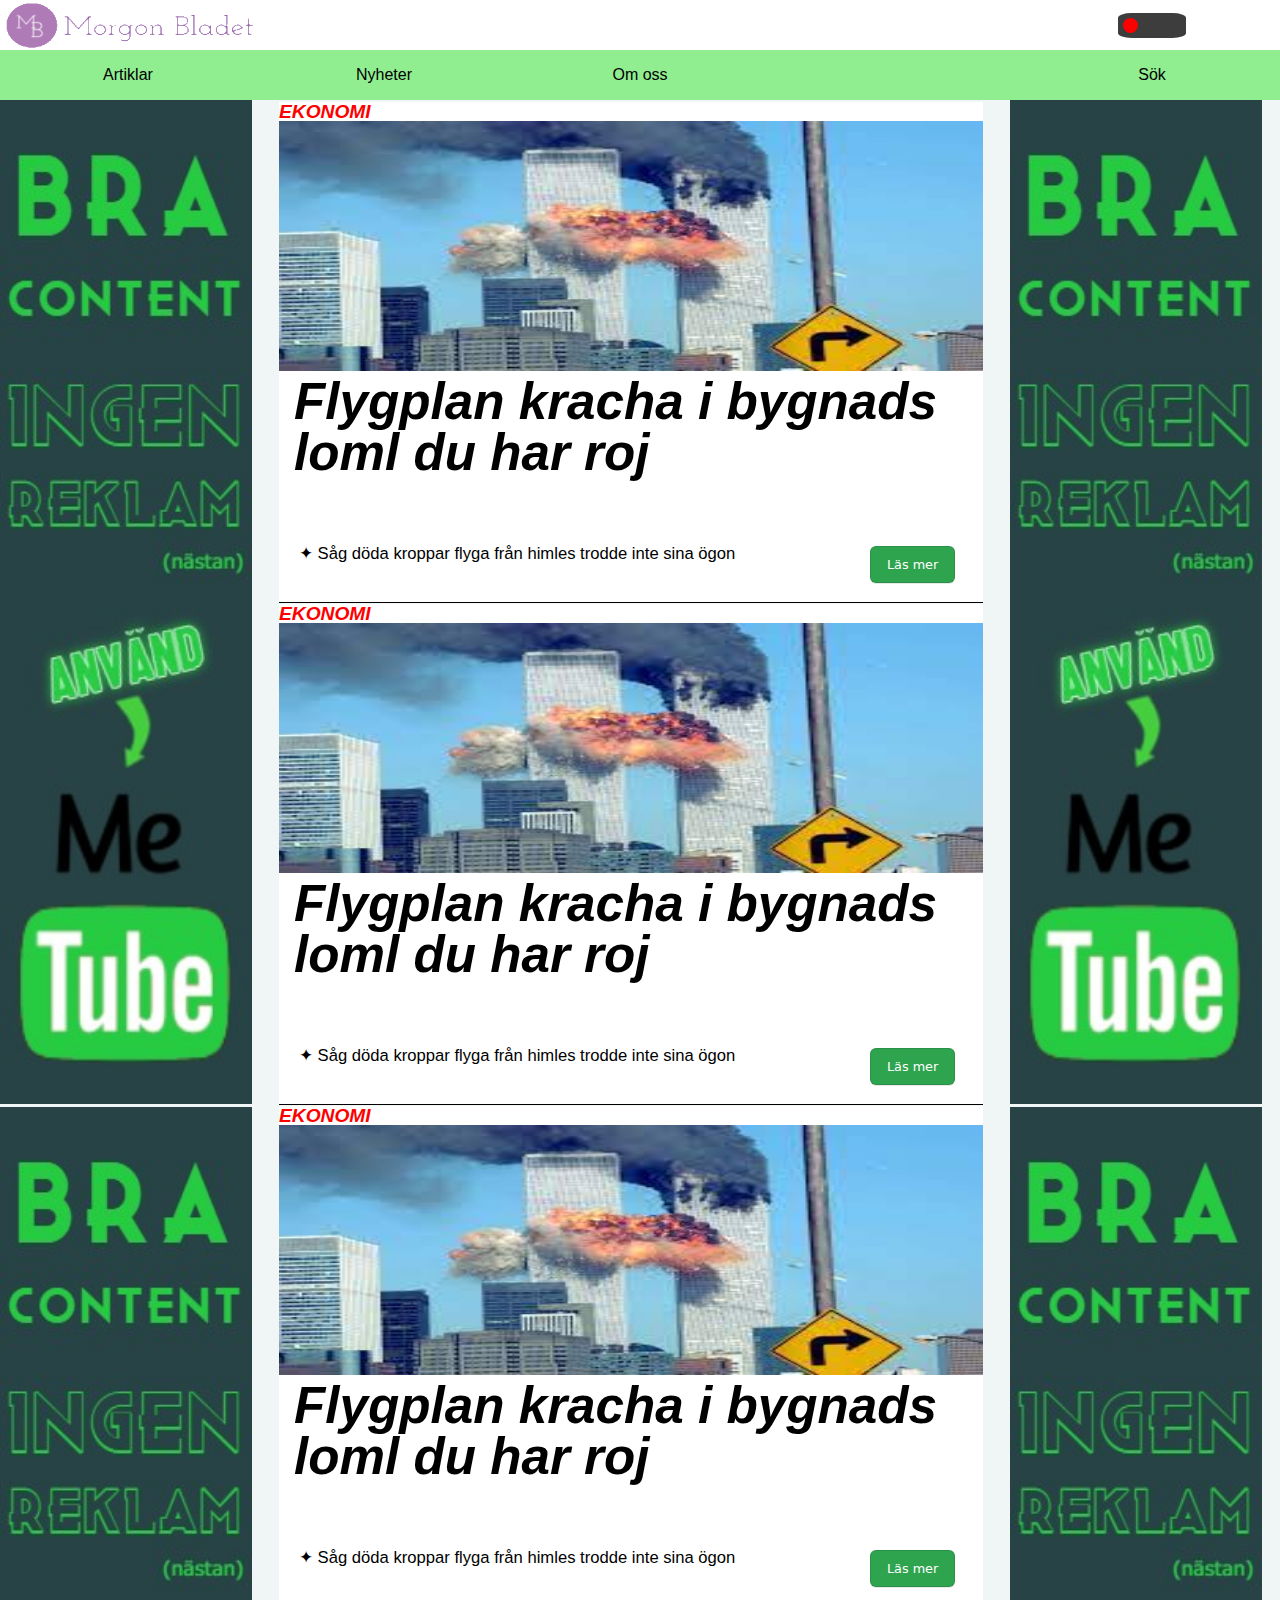
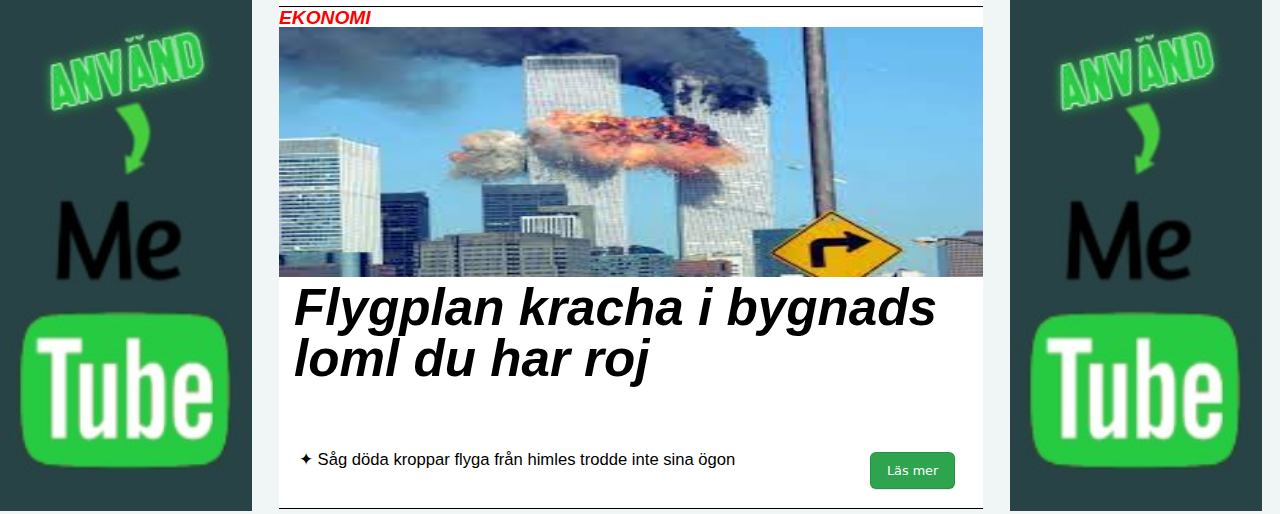
<file: index.html>
<!DOCTYPE html>
<html lang="en" dir="ltr">
  <head>
    <link rel="stylesheet" href="css/master.css">
    <meta charset="utf-8">
    <title>Morgonbladet</title>
  </head>
  <body>
    <div id="wrapper">
    <header>
      <section id="topimg" class="swtichDark">
        <img src="Bilder/loga6.png" alt="Morgonbladet" id="loga">
      </section>
      <section id="top" class="swtichDark"></section>
      <section id="switch" class="swtichDark">

        <div id="switchSlider">
          <div id="click">

          </div>
        </div>
      </section>
      <section id="artiklar" class="swtichDark">
        Artiklar
      </section>
      <section id="nyheter" class="swtichDark">
        Nyheter
      </section>
      <section id="info" class="swtichDark">
        Om oss
      </section>
      <section id="sök" class="swtichDark">
        Sök
      </section>
    </header>
    <main>
      <div class="ad1">
        <img src="Bilder/MeTube_ad_2.jpg" alt="">
        <img src="Bilder/MeTube_ad_2.jpg" alt="">




      </div>
      <div class="ad2">
<img src="Bilder/MeTube_ad_2.jpg" alt="">
<img src="Bilder/MeTube_ad_2.jpg" alt="">

      </div>
      <div class="artk">


      <div class="article_main" id="ekonomi">
        <div class="window">
          <h3 class="category">EKONOMI</h3>
          <div class="picures">

        <div class="artikel">
          <div class="img">
              <img class="animage" src="flygplan.jpg" alt="">
          </div>
          <div class="headline">
            <h2 class="headline_text">Flygplan kracha i bygnads loml du har roj</h2>
          </div>
          <div class="minisum">
            <p class="minibesk">✦ Såg döda kroppar flyga från himles trodde inte sina ögon</p>


          </div>
          <div class="but">
            <button class="button-3" type="button" name="button">Läs mer</button>

          </div>

          <div class="whole_story">
          <p class="storyp">Vestibulum nec velit ac mi tincidunt dignissim. Quisque maximus pulvinar ligula ut interdum. Vestibulum porta ut lacus viverra accumsan. Integer sed commodo elit, a imperdiet leo. Donec feugiat velit nibh, quis rutrum ex luctus hendrerit. Pellentesque et felis lorem. Pellentesque sed arcu non arcu eleifend maximus. Duis est nulla, tristique ut erat quis, pretium pharetra ipsum. Vivamus sit amet porttitor nisi, porta imperdiet enim. Vestibulum odio nisi, maximus non facilisis eget, pellentesque et arcu. Donec tempor, libero sed porttitor commodo, ex quam rhoncus metus, et malesuada leo nulla at massa. Sed consequat arcu dapibus magna semper, at eleifend diam posuere. Mauris tincidunt, sapien feugiat molestie hendrerit, risus eros congue risus, a vestibulum risus mauris sed justo. Sed ut condimentum ex, faucibus faucibus enim. Maecenas imperdiet justo eu quam rhoncus, et finibus eros auctor. Lorem ipsum dolor sit amet, consectetur adipiscing elit. Pellentesque convallis purus vitae mauris pulvinar, at fringilla urna fermentum. Morbi dictum ante nunc, gravida vehicula diam tincidunt eu. Proin aliquet erat a nibh eleifend sagittis. Cras tempor augue quam, quis pretium dui viverra at. Vestibulum varius nec purus quis elementum. Donec pharetra risus arcu, vitae ultricies massa porta id.</p>

          </div>
          <div class="commentsec">
              <input class="input" type="text" name="" value="">
              <button class="comment" type="button" name="button">send</button>
          </div>
          <div class="section">

          </div>


        </div>







        </div>


      </div>
    </div>
    <div class="article_main" id="sport">
      <div class="window">
        <h3 class="category">EKONOMI</h3>
        <div class="picures">

      <div class="artikel">
        <div class="img">
            <img class="animage" src="flygplan.jpg" alt="">
        </div>
        <div class="headline">
          <h2 class="headline_text">Flygplan kracha i bygnads loml du har roj</h2>
        </div>
        <div class="minisum">
          <p class="minibesk">✦ Såg döda kroppar flyga från himles trodde inte sina ögon</p>


        </div>
        <div class="but">
          <button class="button-3" type="button" name="button">Läs mer</button>

        </div>

        <div class="whole_story">
        <p class="storyp">Vestibulum nec velit ac mi tincidunt dignissim. Quisque maximus pulvinar ligula ut interdum. Vestibulum porta ut lacus viverra accumsan. Integer sed commodo elit, a imperdiet leo. Donec feugiat velit nibh, quis rutrum ex luctus hendrerit. Pellentesque et felis lorem. Pellentesque sed arcu non arcu eleifend maximus. Duis est nulla, tristique ut erat quis, pretium pharetra ipsum. Vivamus sit amet porttitor nisi, porta imperdiet enim. Vestibulum odio nisi, maximus non facilisis eget, pellentesque et arcu. Donec tempor, libero sed porttitor commodo, ex quam rhoncus metus, et malesuada leo nulla at massa. Sed consequat arcu dapibus magna semper, at eleifend diam posuere. Mauris tincidunt, sapien feugiat molestie hendrerit, risus eros congue risus, a vestibulum risus mauris sed justo. Sed ut condimentum ex, faucibus faucibus enim. Maecenas imperdiet justo eu quam rhoncus, et finibus eros auctor. Lorem ipsum dolor sit amet, consectetur adipiscing elit. Pellentesque convallis purus vitae mauris pulvinar, at fringilla urna fermentum. Morbi dictum ante nunc, gravida vehicula diam tincidunt eu. Proin aliquet erat a nibh eleifend sagittis. Cras tempor augue quam, quis pretium dui viverra at. Vestibulum varius nec purus quis elementum. Donec pharetra risus arcu, vitae ultricies massa porta id.</p>

        </div>
        <div class="commentsec">
            <input class="input" type="text" name="" value="">
            <button class="comment" type="button" name="button">send</button>
        </div>
        <div class="section">

        </div>


      </div>







      </div>


    </div>
  </div>

  <div class="article_main" id="utrikes">
    <div class="window">
      <h3 class="category">EKONOMI</h3>
      <div class="picures">

    <div class="artikel">
      <div class="img">
          <img class="animage" src="flygplan.jpg" alt="">
      </div>
      <div class="headline">
        <h2 class="headline_text">Flygplan kracha i bygnads loml du har roj</h2>
      </div>
      <div class="minisum">
        <p class="minibesk">✦ Såg döda kroppar flyga från himles trodde inte sina ögon</p>


      </div>
      <div class="but">
        <button class="button-3" type="button" name="button">Läs mer</button>

      </div>

      <div class="whole_story">
      <p class="storyp">Vestibulum nec velit ac mi tincidunt dignissim. Quisque maximus pulvinar ligula ut interdum. Vestibulum porta ut lacus viverra accumsan. Integer sed commodo elit, a imperdiet leo. Donec feugiat velit nibh, quis rutrum ex luctus hendrerit. Pellentesque et felis lorem. Pellentesque sed arcu non arcu eleifend maximus. Duis est nulla, tristique ut erat quis, pretium pharetra ipsum. Vivamus sit amet porttitor nisi, porta imperdiet enim. Vestibulum odio nisi, maximus non facilisis eget, pellentesque et arcu. Donec tempor, libero sed porttitor commodo, ex quam rhoncus metus, et malesuada leo nulla at massa. Sed consequat arcu dapibus magna semper, at eleifend diam posuere. Mauris tincidunt, sapien feugiat molestie hendrerit, risus eros congue risus, a vestibulum risus mauris sed justo. Sed ut condimentum ex, faucibus faucibus enim. Maecenas imperdiet justo eu quam rhoncus, et finibus eros auctor. Lorem ipsum dolor sit amet, consectetur adipiscing elit. Pellentesque convallis purus vitae mauris pulvinar, at fringilla urna fermentum. Morbi dictum ante nunc, gravida vehicula diam tincidunt eu. Proin aliquet erat a nibh eleifend sagittis. Cras tempor augue quam, quis pretium dui viverra at. Vestibulum varius nec purus quis elementum. Donec pharetra risus arcu, vitae ultricies massa porta id.</p>

      </div>
      <div class="commentsec">
          <input class="input" type="text" name="" value="">
          <button class="comment" type="button" name="button">send</button>
      </div>
      <div class="section">

      </div>


    </div>







    </div>


  </div>
</div>
<div class="article_main" id="inrikes" >
  <div class="window">
    <h3 class="category">EKONOMI</h3>
    <div class="picures">

  <div class="artikel">
    <div class="img">
        <img class="animage" src="flygplan.jpg" alt="">
    </div>
    <div class="headline">
      <h2 class="headline_text">Flygplan kracha i bygnads loml du har roj</h2>
    </div>
    <div class="minisum">
      <p class="minibesk">✦ Såg döda kroppar flyga från himles trodde inte sina ögon</p>


    </div>
    <div class="but">
      <button class="button-3" type="button" name="button">Läs mer</button>

    </div>

    <div class="whole_story">
    <p class="storyp">Vestibulum nec velit ac mi tincidunt dignissim. Quisque maximus pulvinar ligula ut interdum. Vestibulum porta ut lacus viverra accumsan. Integer sed commodo elit, a imperdiet leo. Donec feugiat velit nibh, quis rutrum ex luctus hendrerit. Pellentesque et felis lorem. Pellentesque sed arcu non arcu eleifend maximus. Duis est nulla, tristique ut erat quis, pretium pharetra ipsum. Vivamus sit amet porttitor nisi, porta imperdiet enim. Vestibulum odio nisi, maximus non facilisis eget, pellentesque et arcu. Donec tempor, libero sed porttitor commodo, ex quam rhoncus metus, et malesuada leo nulla at massa. Sed consequat arcu dapibus magna semper, at eleifend diam posuere. Mauris tincidunt, sapien feugiat molestie hendrerit, risus eros congue risus, a vestibulum risus mauris sed justo. Sed ut condimentum ex, faucibus faucibus enim. Maecenas imperdiet justo eu quam rhoncus, et finibus eros auctor. Lorem ipsum dolor sit amet, consectetur adipiscing elit. Pellentesque convallis purus vitae mauris pulvinar, at fringilla urna fermentum. Morbi dictum ante nunc, gravida vehicula diam tincidunt eu. Proin aliquet erat a nibh eleifend sagittis. Cras tempor augue quam, quis pretium dui viverra at. Vestibulum varius nec purus quis elementum. Donec pharetra risus arcu, vitae ultricies massa porta id.</p>

    </div>
    <div class="commentsec">
        <input class="input" type="text" name="" value="">
        <button class="comment" type="button" name="button">send</button>
    </div>
    <div class="section">

    </div>


  </div>







  </div>


</div>
</div>

</div>

    </main>


    </div>
    <script src="https://ajax.googleapis.com/ajax/libs/jquery/3.6.0/jquery.min.js"></script>
    <script src="JS/main.js" charset="utf-8"></script>
  </body>

</html>
</file>
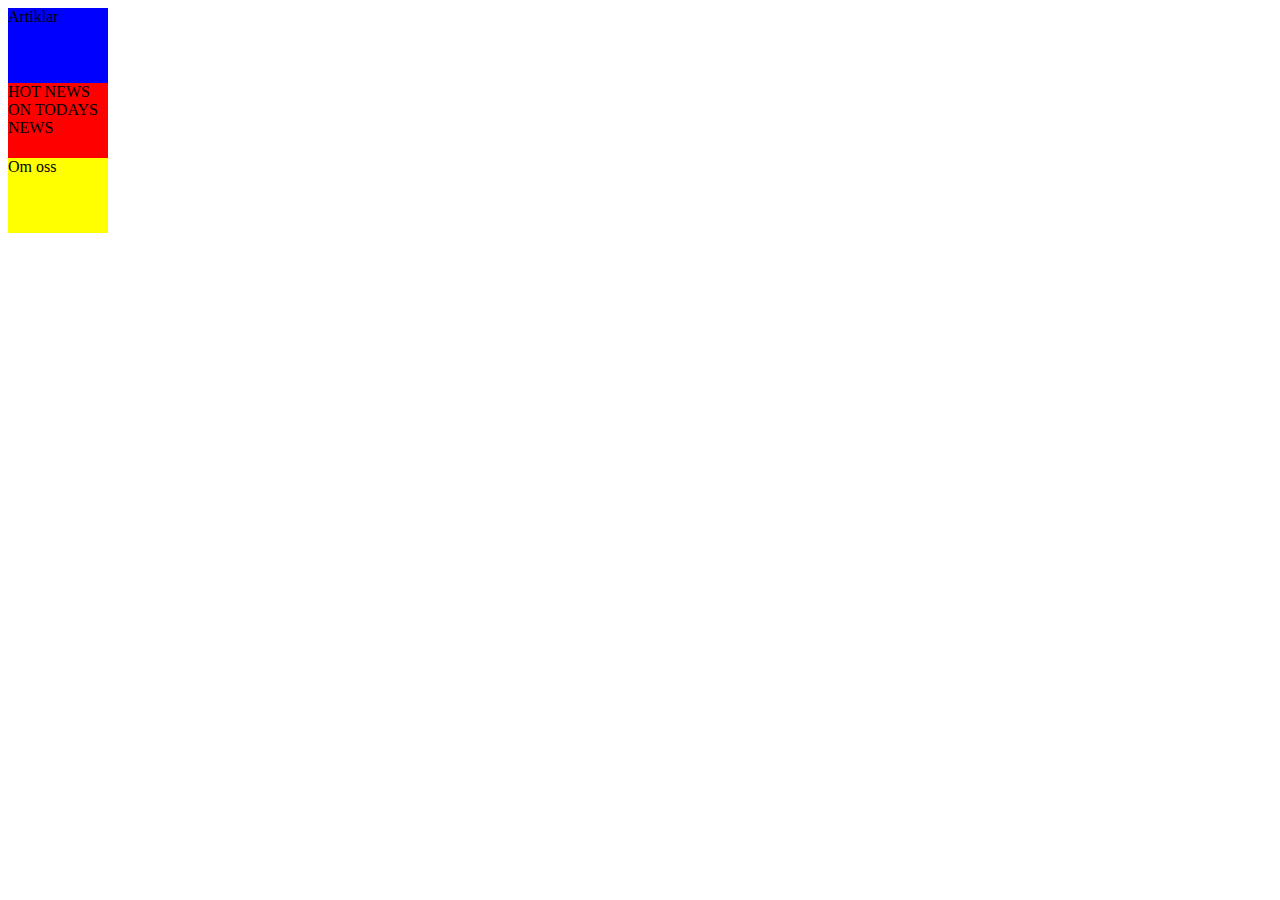
<file: Ekonomi/Ekonomi.html>
<!DOCTYPE html>
<html lang="en" dir="ltr">
  <head>
    <link rel="stylesheet" href="../css/ekonomi.css">
    <meta charset="utf-8">
    <title>Ekonomi nyheter</title>
  </head>
  <body>
    <div id="wrapper">
    <header>
      <section id="artiklar">
        Artiklar
      </section>
      <section id="nyheter">
        HOT NEWS ON TODAYS NEWS
      </section>
      <section id="info">
        Om oss
      </section>
    </header>
    </div>
  </body>
</html>
</file>
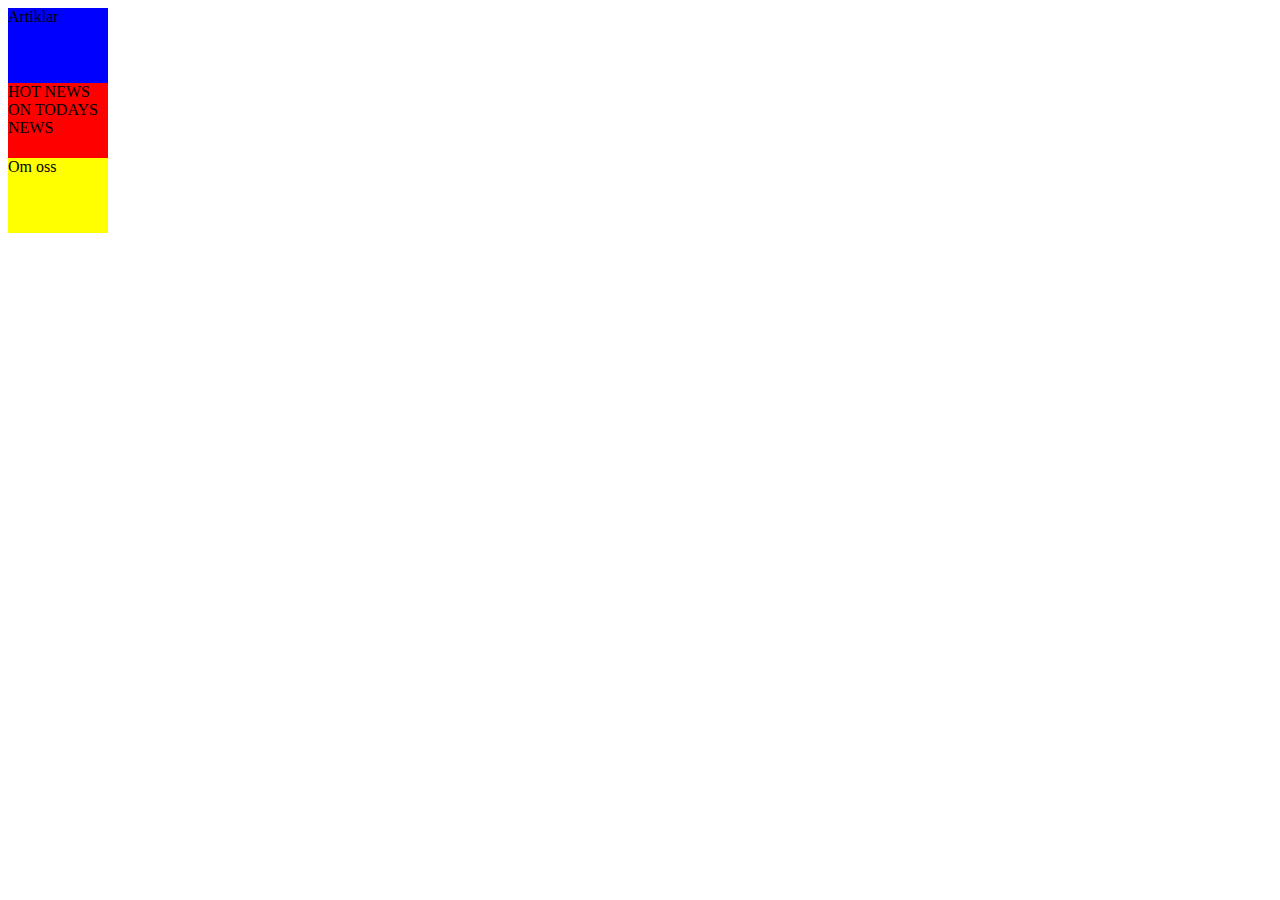
<file: Politik/Politik.html>
<!DOCTYPE html>
<html lang="en" dir="ltr">
  <head>
    <link rel="stylesheet" href="../css/politik.css">
    <meta charset="utf-8">
    <title> Politik nyheter</title>
  </head>
  <body>
    <div id="wrapper">
    <header>
      <section id="artiklar">
        Artiklar
      </section>
      <section id="nyheter">
        HOT NEWS ON TODAYS NEWS
      </section>
      <section id="info">
        Om oss
      </section>
    </header>
    </div>
  </body>
</html>
</file>
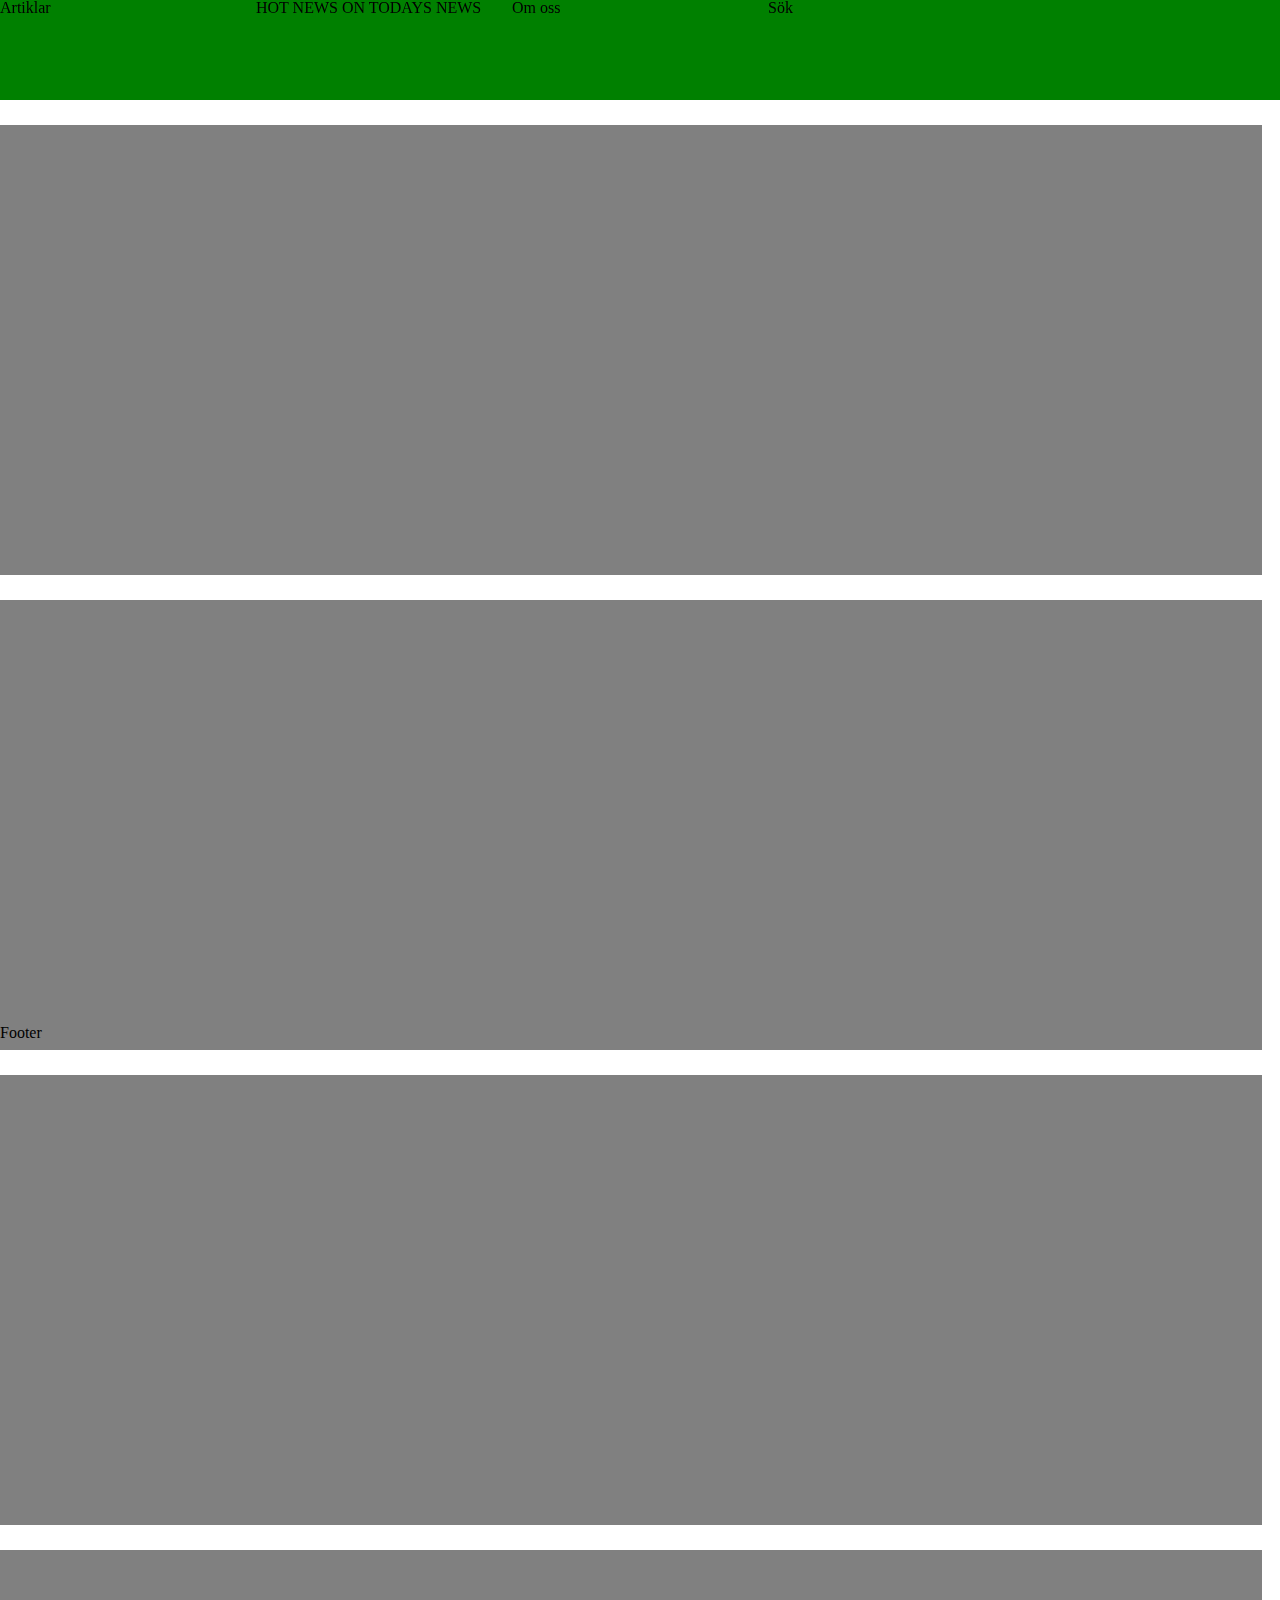
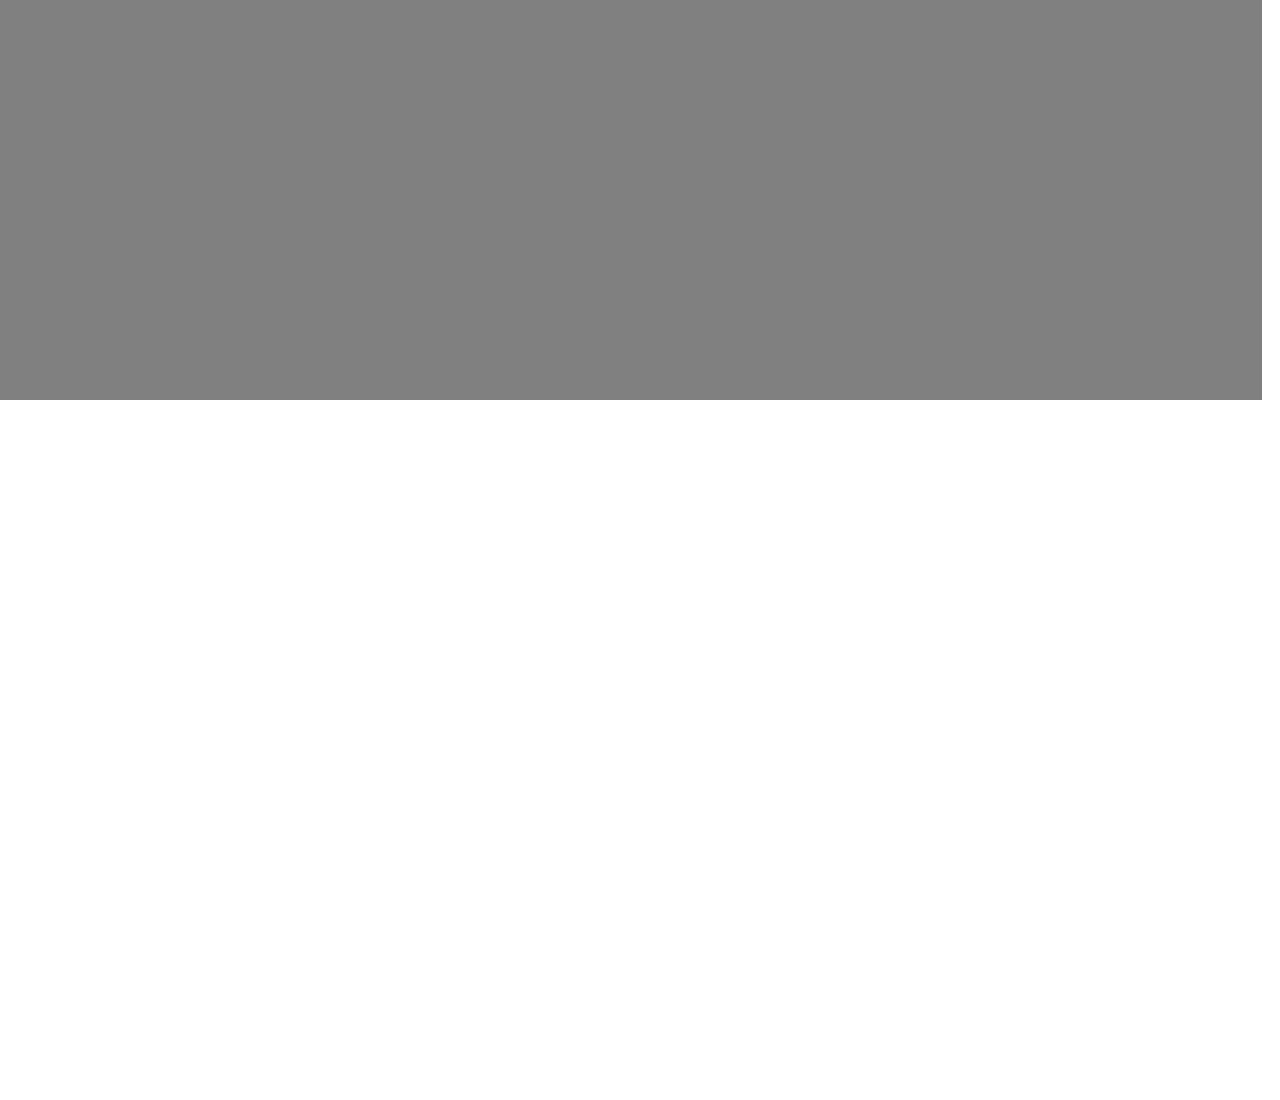
<file: Sport/sport.html>
<!DOCTYPE html>
<html lang="en" dir="ltr">
  <head>
    <link rel="stylesheet" href="../css/sport.css">
    <meta charset="utf-8">
    <meta name="viewport" content="width=device-width, initial-scale=1.0">
    <title>Morgonbladet</title>
  </head>
  <body>
    <div id="wrapper">
    <header>
      <section id="artiklar">
        Artiklar
      </section>
      <section id="nyheter">
        HOT NEWS ON TODAYS NEWS
      </section>
      <section id="info">
        Om oss
      </section>

      <section id="sök">
        Sök
      </section>
    </header>
    <main>
      <div class="article_main">
        <div class="circle right">

        </div>
        <div class="circle left">

        </div>

      </div>
      <div class="article_main">
        <div class="circle right">

        </div>
        <div class="circle left">

        </div>
      </div>
      <div class="article_main">
        <div class="circle right">

        </div>
        <div class="circle left">


        </div>
      </div>
      <div class="article_main">
        <div class="circle right">

        </div>
        <div class="circle left">

        </div>
      </div>
    </main>



    <div class="footer">
      <h2>Footer</h2>
    </div>


    </div>
  </body>
</html>
</file>
<file: css/ekonomi.css>
.body{
  height: 100vh;
}


.header{
  width: 100%;
  height: 100px;
  background-color: green;
  grid-area: he;
  display: flex;
}
#artiklar{
  width: 100px;
  height: 75px;
  background-color: blue;
}
#nyheter{
  width: 100px;
  height: 75px;
  background-color: red;
}
#info{
  width: 100px;
  height: 75px;
  background-color: yellow;
}

#wrapper{
  height: 100%;
  display: grid;
  grid-template: columns: 20% 20% 20% 20% 20%;
  grid-template: rows: 100%;
  grid-template-areas:
    "he he he he he";
}
</file>
<file: css/politik.css>
.body{
  height: 100vh;
}


.header{
  width: 100%;
  height: 100px;
  background-color: green;
  grid-area: he;
  display: flex;
}
#artiklar{
  width: 100px;
  height: 75px;
  background-color: blue;
}
#nyheter{
  width: 100px;
  height: 75px;
  background-color: red;
}
#info{
  width: 100px;
  height: 75px;
  background-color: yellow;
}

#wrapper{
  height: 100%;
  display: grid;
  grid-template: columns: 20% 20% 20% 20% 20%;
  grid-template: rows: 100%;
  grid-template-areas:
    "he he he he he";
}
</file>
<file: css/master.css>
/* http://meyerweb.com/eric/tools/css/reset/
   v2.0 | 20110126
   License: none (public domain)
*/

html, body, div, span, applet, object, iframe,
h1, h2, h3, h4, h5, h6, p, blockquote, pre,
a, abbr, acronym, address, big, cite, code,
del, dfn, em, img, ins, kbd, q, s, samp,
small, strike, strong, sub, sup, tt, var,
b, u, i, center,
dl, dt, dd, ol, ul, li,
fieldset, form, label, legend,
table, caption, tbody, tfoot, thead, tr, th, td,
article, aside, canvas, details, embed,
figure, figcaption, footer, header, hgroup,
menu, nav, output, ruby, section, summary,
time, mark, audio, video {
	margin: 0;
	padding: 0;
	border: 0;
	font-size: 100%;
	font: inherit;
	vertical-align: baseline;
}
/* HTML5 display-role reset for older browsers */
article, aside, details, figcaption, figure,
footer, header, hgroup, menu, nav, section {
	display: block;
}
body {
	line-height: 1;
}
ol, ul {
	list-style: none;
}
blockquote, q {
	quotes: none;
}
blockquote:before, blockquote:after,
q:before, q:after {
	content: '';
	content: none;
}
table {
	border-collapse: collapse;
	border-spacing: 0;
}


@import url('https://fonts.googleapis.com/css2?family=Montserrat:ital,wght@1,892&display=swap');

body{

	background-color: 	rgb(240,245,245)
;

}
.headline_text{
font-size: 4vw;
margin: 5px;
margin-left: 15px;
font-family: 'Montserrat', sans-serif;
font-weight: 900;
font-style: italic;

}
h3{
	font-size: 1.5vw;
	grid-area: he;
	position: relative;
	color: red;
	font-family: 'Montserrat', sans-serif;
	font-weight: 900;
	font-style: italic;
	background-color: white;


}



header{
  z-index: 100;
  position: sticky;
  top: 0;
  width: 100%;
  height: 100px;
  background-color: #90EE90;
  grid-area: he;
	font-family: Arial, Helvetica, sans-serif;
	text-align: center;


  display: grid;
  grid-template-columns: 20% 20% 20% 20% 20%;
  grid-template-rows: 50%;
  min-width: 0;
  grid-template-areas:
		"to	tp tp tp sw"
    "ar ny in . sö";
}


.article_main{
height: 500px;
width: 100%;
display: flex;
align-items: center;
justify-content: center;
margin-top: 2px;

}




.artikel:hover .headline_text{
text-decoration: underline;
cursor: pointer;

	}
	.circle:hover{
		opacity: 0.8;

		}

.circle{
	opacity: 0.5;
  border-radius: 50px;
  position: absolute;
  width: 40px;
  height:40px;

  display: inline-block;
	z-index: 10;
	background-color:black ;
	color: white;
	font-size: 20px;
;

}

.left{
  top: 33.5vh;
  left: 0%;
}

.right{
  top: 33.5vh;
  left: 93.5%;
}

.artikel{

	display: grid;
	grid-template-columns: 20% 20% 20% 20% 20%;
	grid-template-rows: 50% 35% 15%;
	grid-template-areas:
		"bi bi bi bi bi"
		"hl hl hl hl hl"
		"su su su su bu";

z-index: 1;
position: relative;

width: 100%;
height: 100%;
background-color: black;
grid-area: wi;
}
.artikel_main2{

	color: red;
	display: grid;
	grid-template-columns: 20% 20% 20% 20% 20%;
	grid-template-rows: 50% 40% 10%;
	grid-template-areas:
		"bi bi bi bi bi"
		"hl hl hl hl hl"
		"st st st bt bt";


z-index: 1;
position: relative;

width: 500px;
height: 600px;
background-color: black;
}
.button{
	grid-area: bt;

}

/* CSS */
.button-3 {
  appearance: none;
  background-color: #2ea44f;
  border: 1px solid rgba(27, 31, 35, .15);
  border-radius: 6px;
  box-shadow: rgba(27, 31, 35, .1) 0 1px 0;
  box-sizing: border-box;
  color: #fff;
  cursor: pointer;
  display: inline-block;
  font-family: -apple-system,system-ui,"Segoe UI",Helvetica,Arial,sans-serif,"Apple Color Emoji","Segoe UI Emoji";
  font-size: 1vw;
  text-align: center;
  text-decoration: none;
  user-select: none;
  -webkit-user-select: none;

	width: 60%;
	height: 50%;
}

.button-3:focus:not(:focus-visible):not(.focus-visible) {
  box-shadow: none;
  outline: none;
}

.button-3:hover {
  background-color: #2c974b;
}

.button-3:focus {
  box-shadow: rgba(46, 164, 79, .4) 0 0 0 3px;
  outline: none;
}

.button-3:disabled {
  background-color: #94d3a2;
  border-color: rgba(27, 31, 35, .1);
  color: rgba(255, 255, 255, .8);
  cursor: default;
}

.button-3:active {
  background-color: #298e46;
  box-shadow: rgba(20, 70, 32, .2) 0 1px 0 inset;
}
.whole_story{
	grid-area: ps;
	background-color: white;
	background-color: white;
width: 100%;
height: 100%;
word-wrap: break-word;
white-space: pre-wrap;
word-break: break-word;
padding-left: 5px;

}
.commentsec{
	grid-area: cm;
	background-color: white;
}


.storyp{
	font-size: 1.5vw;

	font-family: "Times New Roman",Times,serif;
}
.img{
	grid-area: bi;
  position: absolute;
  background-color: pink;
  width: 100%;
  height: 100%;

}
.window{
	width: 55vw;
	height: 100%;
	overflow: hidden;
	position: relative;
	border-bottom:  1px solid black;


}
.picures{
	height: 100%;
	display: flex;
	width: 100%;
	z-index: 9;
	position: relative;

}
img{
  width: 100%;
  height: 100%;
}
.headline{
grid-area: hl;
  position: absolute;
  background-color: white;
width: 100%;
height: 100%;
}


.minibesk{
	font-size: 1.3vw;
	font-family:'Montserrat', sans-serif;
	margin-left: 20px;
	display: block;


}
.minisum{
	grid-area: su;
	position: absolute;
	width: 100%;
	height: 100%;



	background-color: white;
}
.but{
	grid-area: bu;
	display: flex;
	justify-content: center;
	background-color: white;
}
#topimg{
	background-color: white;
	grid-area: to;
}
#top{
	background-color: white;
	grid-area: tp;
}
#loga{
	max-width: 100%;
	max-height: 100%;
	display: block;
}
#switch{
	display: flex;
	justify-content: center;
	align-items: center;
	background-color: white;
	grid-area: sw;
}
#artiklar{
	display: flex;
	justify-content: center;
	align-items: center;
  max-width: 100%;
  overflow: hidden;

  width: 100%;
  height: 100%;
  background-color: #90EE90;
  grid-area: ar;
}

#nyheter{
	display: flex;
	justify-content: center;
	align-items: center;
  max-width: 100%;
  overflow: hidden;

  width: 100%;
  height: 100%;
  background-color: #90EE90;
  grid-area: ny;
}
#info{
	display: flex;
	justify-content: center;
	align-items: center;
  max-width: 100%;
  overflow: hidden;
  width: 100%;
  height: 100%;
  background-color: #90EE90;
  grid-area: in;
}
#sök{
	display: flex;
	justify-content: center;
	align-items: center;
  max-width: 100%;
  width: 100%;
  height: 100%;
  background-color: #90EE90;
  grid-area: sö;
}
.switchDark{
	background-color: black;
}
#artiklar:hover{
	background-color: #1dde84;
}
#nyheter:hover{
	background-color: #1dde84;
}
#info:hover{
	background-color: #1dde84;
}
#sök:hover{
	background-color: #1dde84;
}
#switchSlider{
	position: relative;
	width: 68px;
	height: 25px;
	background-color: #3d3d3d;
	border-radius: 20%;
}
#click{
	position: relative;
	top: 5px;
	right: -5px;
	width: 15px;
	height: 15px;
	border-radius: 100%;
	background-color: red;
}
#wrapper{
  justify-content: center;
  height: 100%;
  display: grid;
  grid-template-columns: 20% 20% 20% 20% 20%;
  grid-template-areas:
    "he he he he he"
    "ma ma ma ma ma";



}
main{
  height: 100%;
  display: grid;
  grid-template-columns: 20% 20% 20% 20% 20%;
  grid-template-rows: 50%;
  grid-template-areas:
    "ad1 ar ar ar ad2 ";

		width: 98.6vw;
	  height:100% ;
	  grid-area: ma;

}
.artk{
	grid-area: ar;
	height: 100%;
  display: grid;
  grid-template-columns: 20% 20% 20% 20% 20%;

  grid-template-areas:
     "ek ek ek ek ek"
		 "sp sp sp sp sp"
		 "ur ur ur ur ur"
		 "ir ir ir ir ir";
}
.ad1{
	grid-area: ad1;
	 }
#ad1{
	 	grid-area: ad2;
	 	 }


#ekonomi{
	grid-area: ek;
}
#sport{
	grid-area: sp;
}
#utrikes{
	grid-area: ur;

}
#inrikes{
	grid-area: ir;
}
#reklam{
	grid-area: ad;
}

@media screen and (max-width: 800px) {
	.article_main{
	height: 250px;
	width: 100%;
	display: flex;
	align-items: center;
	justify-content: center;
	margin-top: 2px;

	}

  }
	.aktive{
		height: 900px;
	}
.aktivated{
	display: grid;
	grid-template-columns: 20% 20% 20% 20% 20%;
	grid-template-rows: 32% 15% 37% 7% 9%;
	grid-template-areas:
		"bi bi bi bi bi"
		"hl hl hl hl hl"
		"ps ps ps ps ps"
		" su su su su bu"
		"cm cm sc sc sc";

z-index: 1;
position: relative;

width: 100%;
height: 100%;
background-color: black;
grid-area: wi;
}

.section{
	grid-area: sc;
	background-color: white;
	display: flex;
	justify-content: center;
	align-items: center;
}
.profil{
	width: 50px;
	height: 50px;
	border-radius: 50%;
	padding-bottom: 40px;
}
.cool{


}
</file>
<file: css/sport.css>
/* http://meyerweb.com/eric/tools/css/reset/
   v2.0 | 20110126
   License: none (public domain)
*/

html, body, div, span, applet, object, iframe,
h1, h2, h3, h4, h5, h6, p, blockquote, pre,
a, abbr, acronym, address, big, cite, code,
del, dfn, em, img, ins, kbd, q, s, samp,
small, strike, strong, sub, sup, tt, var,
b, u, i, center,
dl, dt, dd, ol, ul, li,
fieldset, form, label, legend,
table, caption, tbody, tfoot, thead, tr, th, td,
article, aside, canvas, details, embed,
figure, figcaption, footer, header, hgroup,
menu, nav, output, ruby, section, summary,
time, mark, audio, video {
	margin: 0;
	padding: 0;
	border: 0;
	font-size: 100%;
	font: inherit;
	vertical-align: baseline;
}
/* HTML5 display-role reset for older browsers */
article, aside, details, figcaption, figure,
footer, header, hgroup, menu, nav, section {
	display: block;
}
body {
	line-height: 1;
}
ol, ul {
	list-style: none;
}
blockquote, q {
	quotes: none;
}
blockquote:before, blockquote:after,
q:before, q:after {
	content: '';
	content: none;
}
table {
	border-collapse: collapse;
	border-spacing: 0;
}



body{
  height:300vh;
}


header{

  position: sticky;
  top: 0;
  width: 100%;
  height: 100px;
  background-color: green;
  grid-area: he;

  display: grid;
  grid-template-columns: 20% 20% 20% 20% 20%;
  grid-template-rows: 100%;
  min-width: 0;
  grid-template-areas:
    "ar ny in . sö";
}
main{
  width: 98.6vw;
  height: 100vh;
  grid-area: ma;


}


.article_main{
height: 50vh;
width: 98.6vw;
background-color: gray;

margin-top: 25px;













.circle:hover{
background-color: rgba(244, 244, 244, 0.9);

}



.circle{
  border-radius: 50px;
  position: relative;
  width: 4vw;
  height:8vh;

  display: inline-block;
}
.left{
  top: 33.5vh;
  left: -4.3vw;
}

.right{
  top: 33.5vh;
  left: 86vw;
}
#artiklar{
  max-width: 100%;
  overflow: hidden;

  width: 100%;
  height: 100%;
  background-color: blue;
  grid-area: ar;
}
#nyheter{
  max-width: 100%;
  overflow: hidden;

  width: 100%;
  height: 100%;
  background-color: red;
  grid-area: ny;
}
#info{
  max-width: 100%;
  overflow: hidden;
  width: 100%;
  height: 100%;
  background-color: yellow;
  grid-area: in;
}
#sök{
  max-width: 100%;
  width: 100%;
  height: 100%;
  background-color: violet;
  grid-area: sö;
}

#wrapper{
  justify-content: center;
  height: 100%;
  display: grid;
  grid-template-columns: 20% 20% 20% 20% 20%;
  grid-template-rows: 20%;
  grid-template-areas:
    "he he he he he"
    "ma ma ma ma ma";



}
</file>
